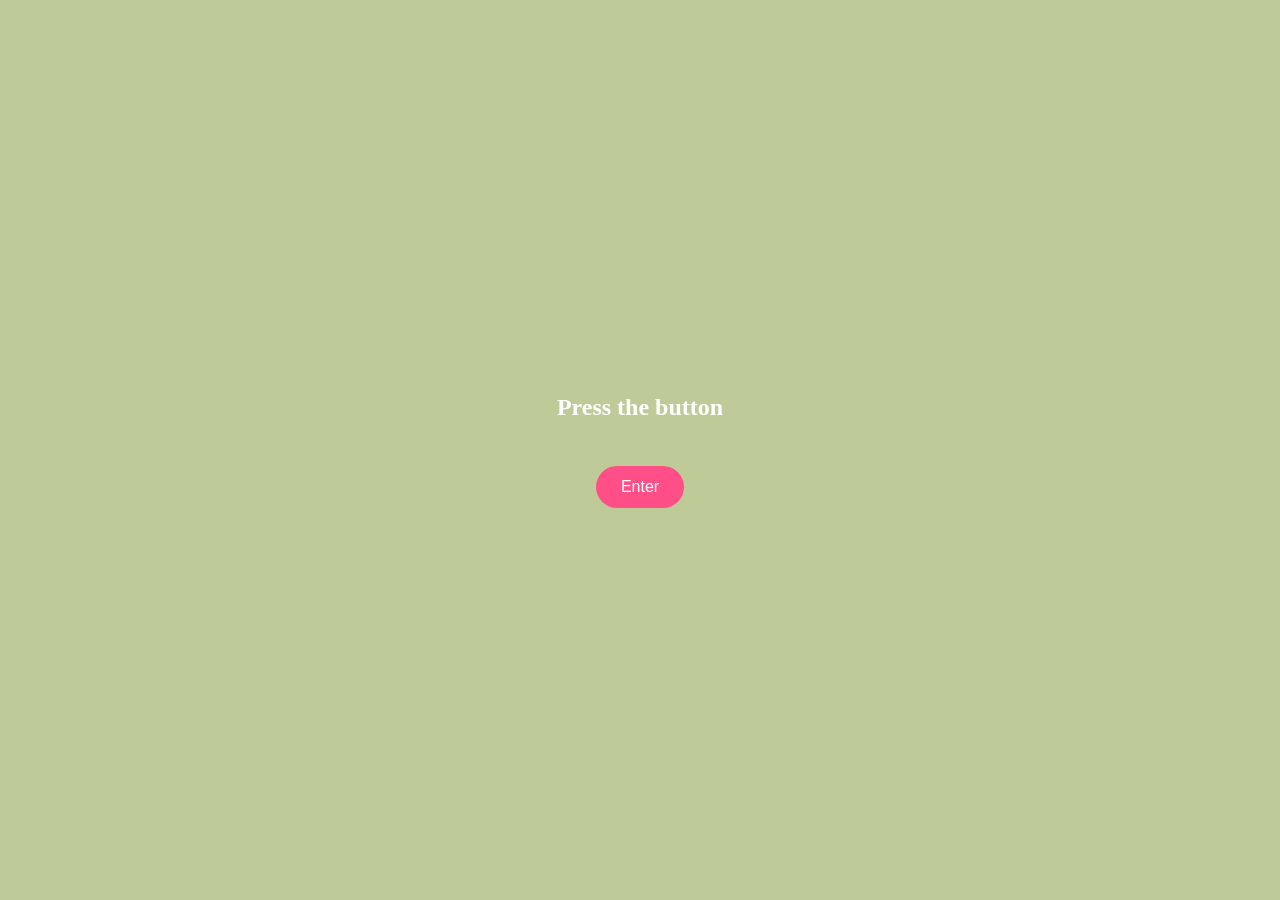
<file: index.html>
<!DOCTYPE html>
<html>
<head>
    <title>Happy Birthday</title>
    <link rel="stylesheet" href="style.css">
</head>
      <style>
body {
  margin: 0;
  overflow: hidden;
  background: rgba(149, 171, 88, 0.612);
  color: rgb(255, 255, 255);
  font-family: Arial, sans-serif;
}
</style>
    
<body class="center">
  
   <h2>Press the button</h2>
 <button onclick="nextPage('page1.html')">Enter</button>
   
    <script src="script.js"></script><br>
     
</body>
</html>
</file>
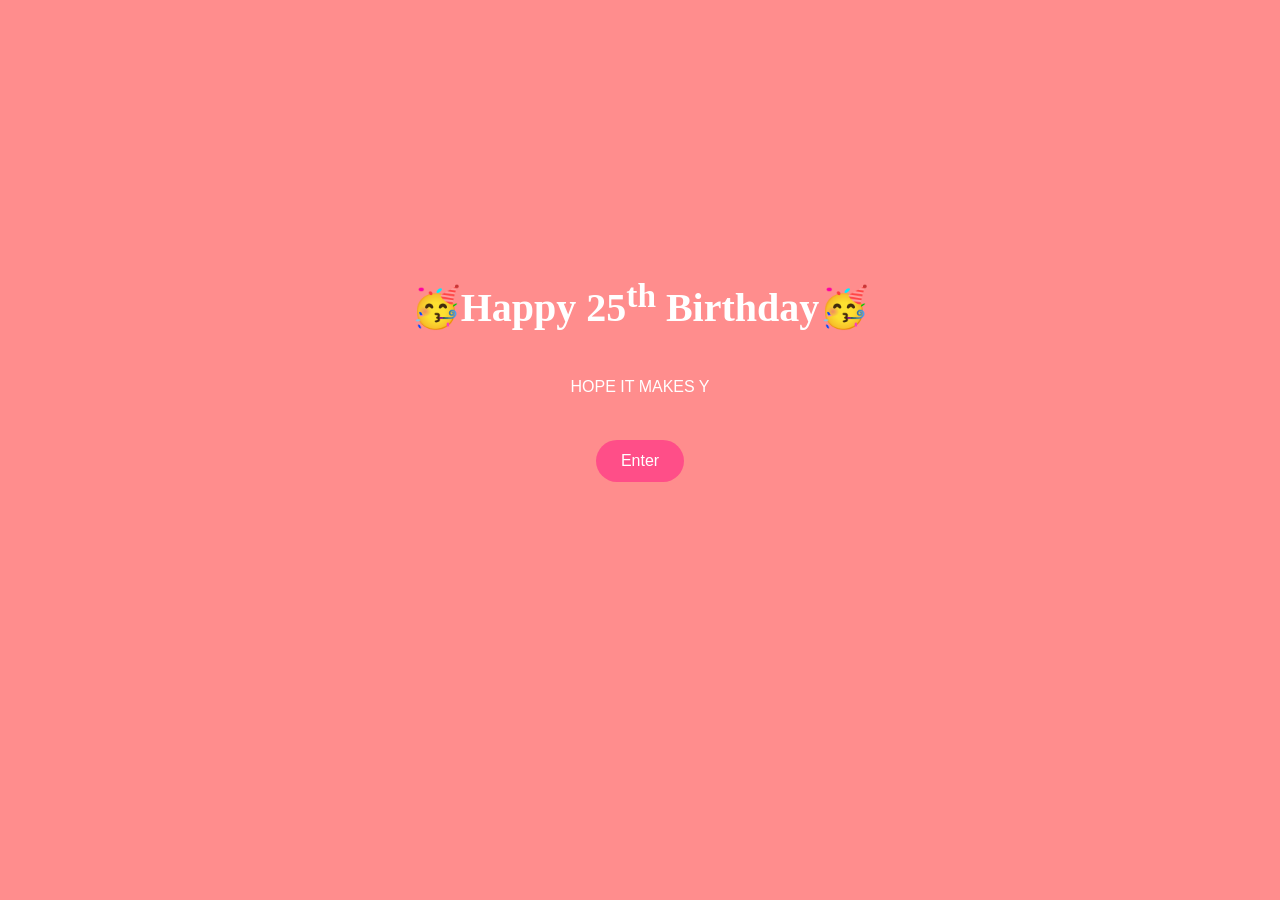
<file: page1.html>
<!DOCTYPE html>
<html>
<head>
    <title>Happy Birthday</title>
    <link rel="stylesheet" href="style.css">
</head>
    
<body class="center">
    
    <style>
body {
  margin: 0;
  overflow: hidden;
  background: rgba(255, 68, 68, 0.607);
  color: rgb(255, 255, 255);
  font-family: Arial, sans-serif;
}
</style>
    
<audio id="bgMusic" loop autoplay>
    <source src="Normal.mp3" type="audio/mp3">
</audio>

    <h1 id="title">🥳Happy 25<sup>th</sup> Birthday🥳</h1>
    <p id="msg"></p>
   
 <button onclick="nextPage('page2.html')">Enter</button>
   
    <script src="script.js"></script><br>
    
     <video autoplay muted loop playsinline id="bg-video">
  <source src="Dance.mp4" type="video/mp4">
         
    <script>
        typeText("msg", "HOPE IT MAKES YOUR DAY A LITTLE BETTER", 50);
    </script> 

</body>
</html>
</file>
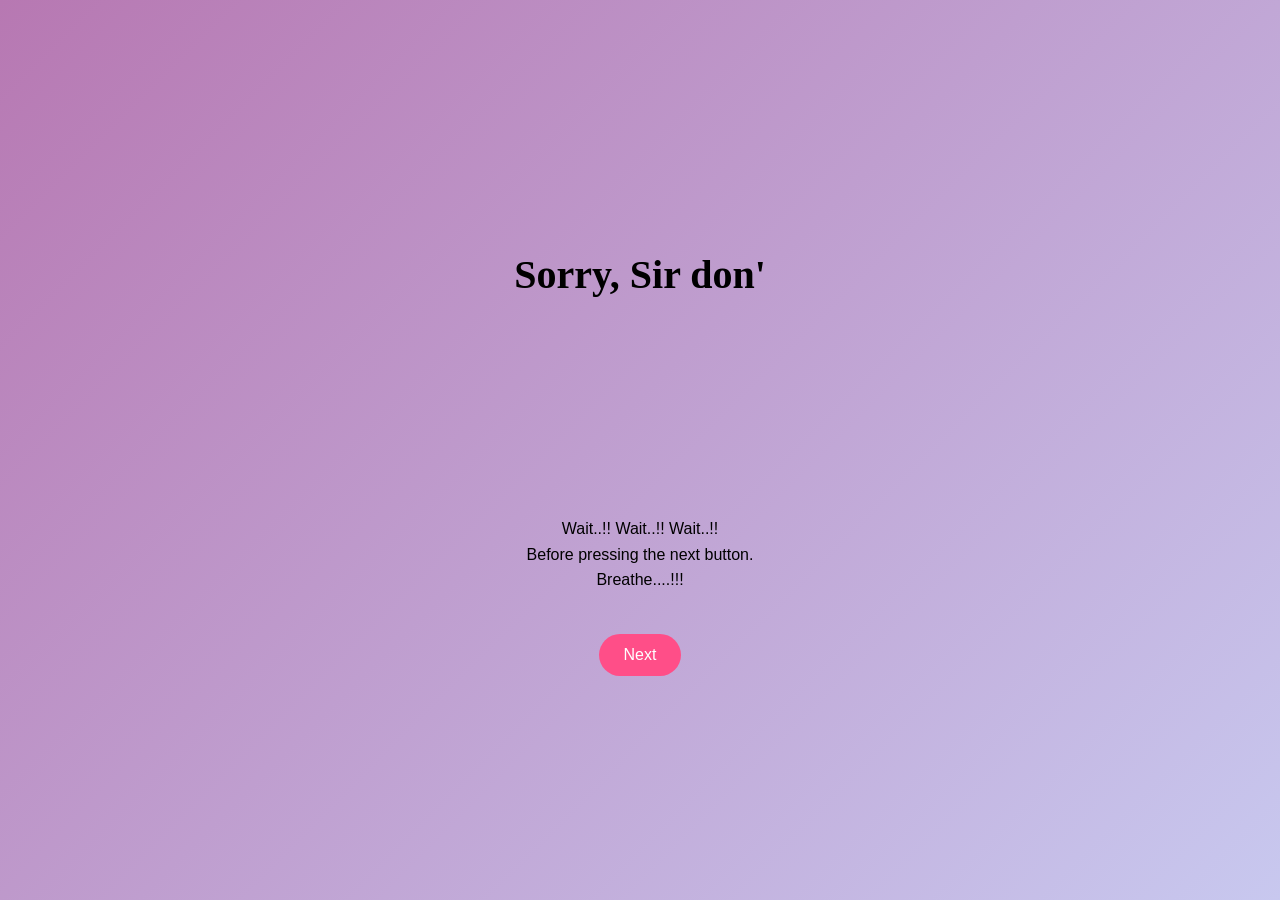
<file: page3.html>
<!DOCTYPE html>
<html>
<head>
    <title>Sir don't told</title>
    <link rel="stylesheet" href="style.css">
</head>
<body class="center">

    <h1 id="Sir don't told"></h1>

    <script src="script.js"></script>
    <script>
        typeText("Sir don't told",
        "Sorry, Sir don't told...!!!", 35);
    </script>
    <video autoplay muted loop playsinline id="bg-video">
  <source src="GIF.mp4" type="video/mp4">

</video>
 <p><br>Wait..!! Wait..!! Wait..!!<br>
        Before pressing the next button.<br>
    Breathe....!!! </p>
<button onclick="nextPage('page4.html')">Next</button>

</body>
</html>
</file>
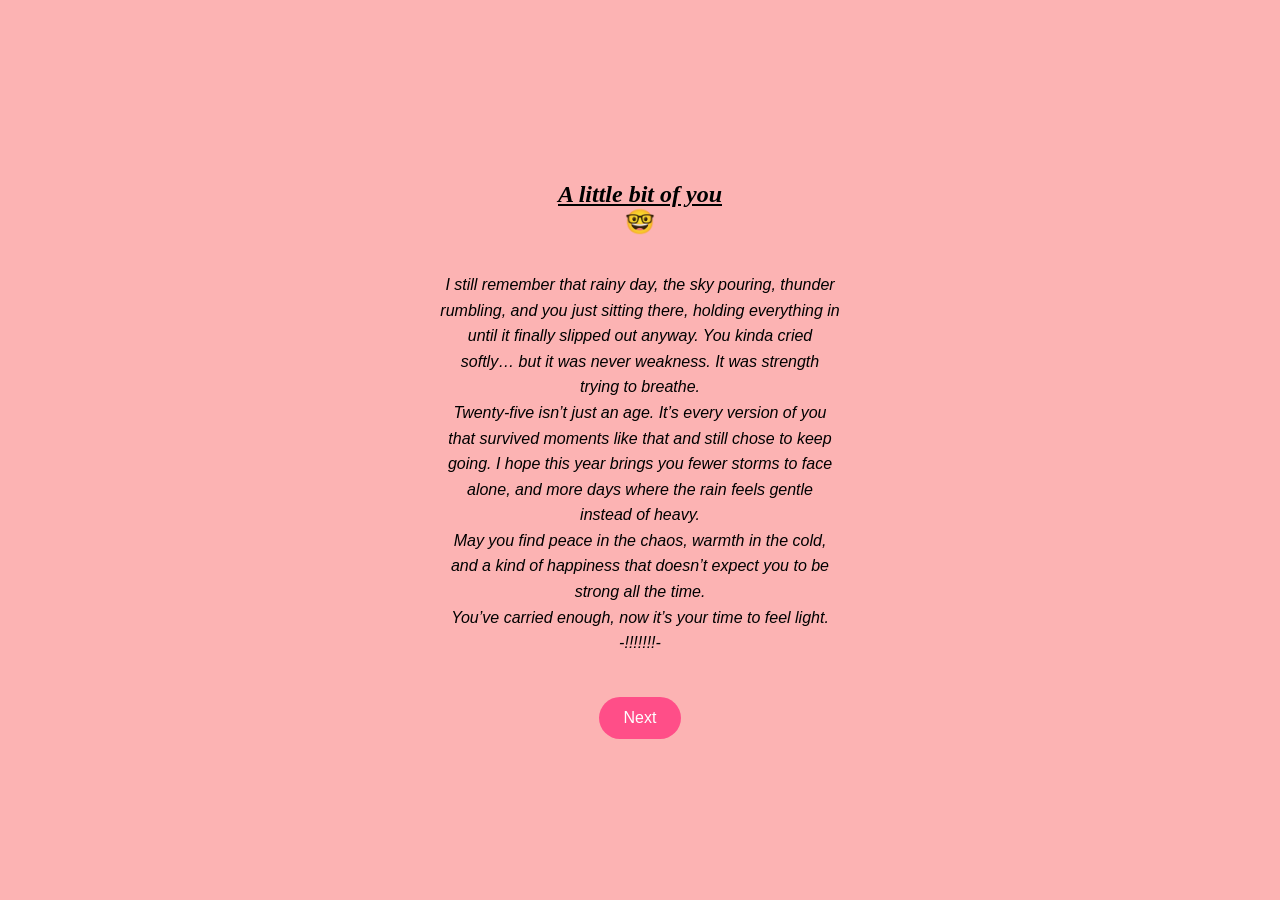
<file: page4.html>
<!DOCTYPE html>
<html>
<head>
    <title>Just You</title>
    <link rel="stylesheet" href="style.css">
</head>
<body class="center">
<style>
body {
  margin: 0;
  overflow: hidden;
  background: rgba(250, 129, 129, 0.601);
  color: rgb(0, 0, 0);
  font-family: Arial, sans-serif;
}
</style>
<audio id="bgMusic" loop autoplay>
    <source src="Music box.mp3" type="audio/mp3">
</audio>

    <h2 id="story"><u><i>A little bit of you</i></u><br>🤓</h2>

      <p> <i>I still remember that rainy day, the sky pouring, thunder rumbling, 
        and you just sitting there, holding everything in until it finally slipped out anyway. 
        You kinda cried softly… but it was never weakness. It was strength trying to breathe. 
        <br>Twenty-five isn’t just an age. It’s every version of you that survived moments like that 
        and still chose to keep going. I hope this year brings you fewer storms to face alone, 
        and more days where the rain feels gentle instead of heavy. 
        <br>May you find peace in the chaos, 
        warmth in the cold, and a kind of happiness that doesn’t expect you to be strong all the time. 
        <br>You’ve carried enough, now it’s your time to feel light. <br>
        -!!!!!!!-</i>
       
      </p>
<script src="script.js"></script>
<button onclick="nextPage('page5.html')">Next</button>


</body>
</html>
</file>
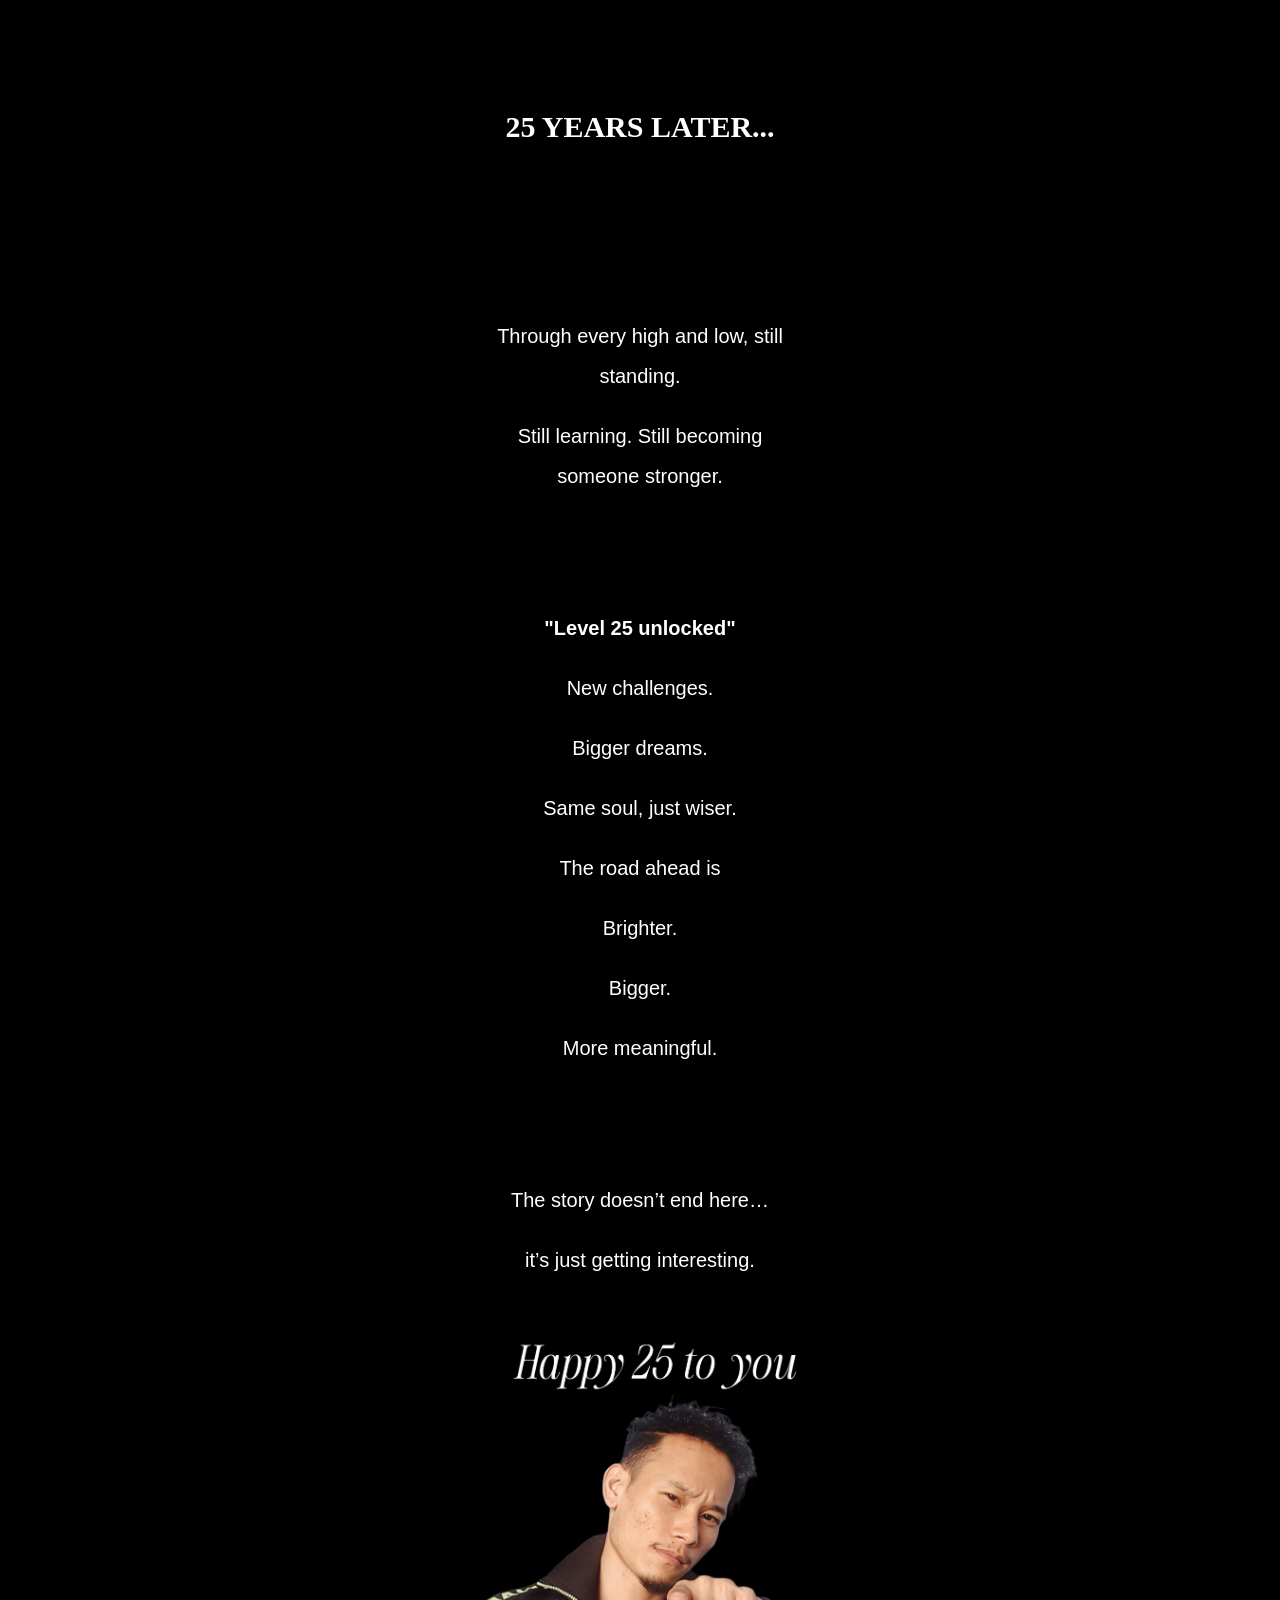
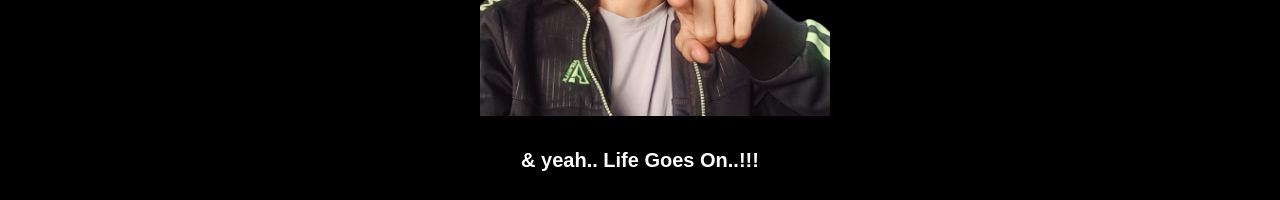
<file: page5.html>
<!DOCTYPE html>
<html>
<head>
    <title>Just You</title>
    <link rel="stylesheet" href="style.css">
</head>
 <style>
body {
  margin: 0;
  overflow: hidden;
  background: rgb(0, 0, 0);
  color: rgb(255, 255, 255);
  font-family: Arial, sans-serif;
}

.wrapper {
  position: relative;
  height: 100%;
  width:25%;
}

.credits {
  position: absolute;
  width: 100%;
  text-align: center;
  bottom: -100%;
  animation: scroll 45s linear;
}

@keyframes scroll {
  0% { bottom: -250%; }
  100% { bottom: 100%; }
}

h1 {
  font-size: 30px;
  margin-bottom: 80px;
  font-family: 'Times New Roman', Times, serif;
}

p {
  font-size: 20px;
  line-height: 2;
}
</style>
<body class="center">
<audio id="bgMusic" loop autoplay>
    <source src="Life Goes On.mp3.mp3" type="audio/mp3">
</audio>

   <div class="wrapper">
  <div class="credits">
 
    <h1>25 YEARS LATER...</h1>
<br><br><br><br>
    <p>Through every high and low, still standing.</p>
    <p>Still learning. Still becoming someone stronger.</p>
<br><br><br><br>
    <p><strong> "Level 25 unlocked"</strong></p>

    <p>New challenges.</p>
    <p>Bigger dreams.</p>
    <p>Same soul, just wiser.</p>
    <p>The road ahead is</p>
    <p>Brighter.</p>
    <p>Bigger.</p>
    <p>More meaningful.</p>
<br><br><br><br>
    <p>The story doesn’t end here…</p>
    <p>it’s just getting interesting.</p>
<br><br>
    <img src="Last.jpeg" width="350px">
    <p><strong>& yeah.. Life Goes On..!!!</strong></p>
  </div>
</div>
<script src="script.js"></script>


</body>
</html>
</file>
<file: style.css>
body {
    margin: 0;
    font-family: 'Segoe UI', sans-serif;
    background: linear-gradient(135deg, #b778b2, #c8c8ef);
    overflow: hidden;
}
h1 {
    font-family:'Times New Roman', Times, serif;
    font-size: 3rem;
}
h2 {
     font-family:'Times New Roman', Times, serif;
}

.center {
    display: flex;
    flex-direction: column;
    justify-content: center;
    align-items: center;
    height: 100vh;
    text-align: center;
    animation: fadeIn 1.5s ease-in-out;
}

h1 {
    font-size: 2.5rem;
}

p {
    max-width: 400px;
    line-height: 1.6;
}

button {
    padding: 12px 25px;
    margin-top: 25px;
    border: none;
    border-radius: 30px;
    background: #ff4e88;
    color: white;
    font-size: 16px;
    cursor: pointer;
    transition: 0.3s;
}

button:hover {
    transform: scale(1.1);
    background: #ff2e6a;
}

#video {
  position: Center;
  top: 0;
  left: 0;
  width: 20%;
  height: 20%;
  object-fit: cover;
  z-index: -1;
}

@keyframes fadeIn {
    from {opacity: 0; transform: translateY(20px);}
    to {opacity: 1; transform: translateY(0);}
}
</file>
